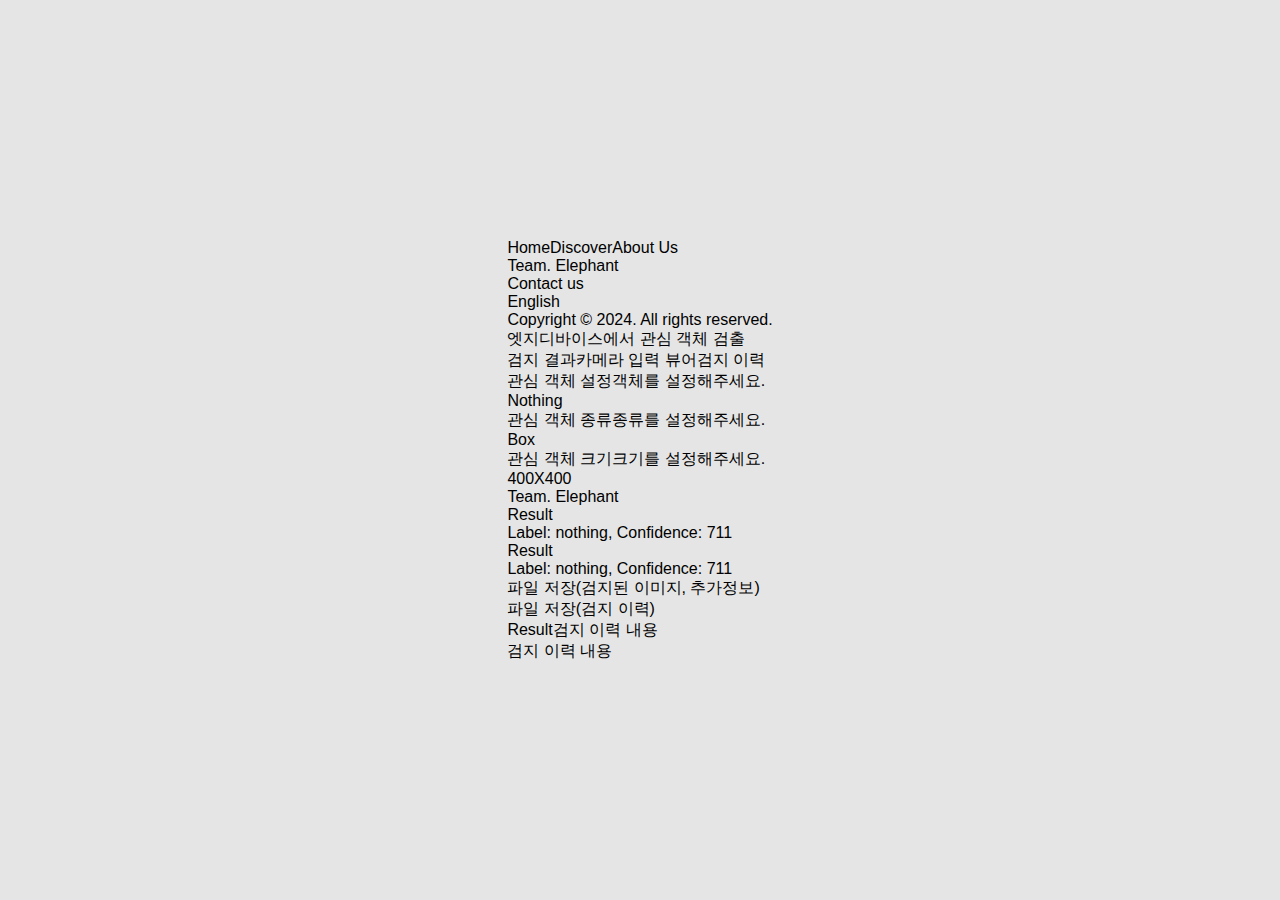
<file: templates/umm.html>
<html lang="en">
          <head>
            <meta charset="utf-8">
          
            <title>Html Generated</title>
            <meta name="description" content="Figma htmlGenerator">
            <meta name="author" content="htmlGenerator">
            <link href="https://fonts.googleapis.com/css?family=DM+Sans&display=swap" rel="stylesheet">
<link href="https://fonts.googleapis.com/css?family=Rubik&display=swap" rel="stylesheet">
<link href="https://fonts.googleapis.com/css?family=Poppins&display=swap" rel="stylesheet">
<link href="https://fonts.googleapis.com/css?family=Inter&display=swap" rel="stylesheet">

            <link rel="stylesheet" href="styles.css">
            
            <style>
              /*
                Figma Background for illustrative/preview purposes only.
                You can remove this style tag with no consequence
              */
              body {background: #E5E5E5; }
            </style>
          
          </head>
          
          <body>
            <div class=e4_1468><div class=e4_1469><div class=e4_1470><div class=e4_1471><span  class="e4_1477">Home</span><span  class="e4_1478">Discover</span><span  class="e4_1480">About Us</span></div><div class=e4_1742><div  class="ei4_1742_7758_12190"></div></div></div></div><div class=e4_1514><div class=e4_1515><div  class="e4_1516"></div><div class=e4_1722><span  class="e4_1517">Team.
Elephant</span></div><div class=e4_1518><div class=e4_1533><div class=e4_1534><div class=e4_1535><div  class="e4_1536"></div><div  class="e4_1537"></div><div  class="e4_1538"></div></div><div  class="e4_1539"></div></div></div><div class=e4_1540><div class=e4_1541><div  class="e4_1542"></div><div  class="e4_1543"></div></div></div><div class=e4_1544><div class=e4_1545><div  class="e4_1546"></div><div class=e4_1547><div  class="e4_1548"></div><div  class="e4_1549"></div><div  class="e4_1550"></div></div></div><div class=e4_1699><div  class="e4_1700"></div><div class=e4_1701><div  class="e4_1702"></div><div  class="e4_1703"></div><div  class="e4_1704"></div></div></div><div class=e4_1705><div  class="e4_1706"></div><div class=e4_1707><div  class="e4_1708"></div><div  class="e4_1709"></div><div  class="e4_1710"></div></div></div></div><div class=e4_1717><div class=e4_1551><div  class="e4_1553"></div><div class=e4_1715><div  class="ei4_1715_7758_11674"></div></div></div></div><span  class="e4_1556">Contact us</span></div><div class=e4_1561><div class=e4_1562><div class=e4_1563><div class=e4_1564><div  class="e4_1565"></div><div class=e4_1566><div  class="e4_1567"></div><div  class="e4_1568"></div><div  class="e4_1569"></div><div  class="e4_1570"></div><div  class="e4_1571"></div><div  class="e4_1572"></div><div  class="e4_1573"></div><div  class="e4_1574"></div><div  class="e4_1575"></div><div  class="e4_1576"></div></div></div></div><span  class="e4_1577">English</span><div class=e4_1578><div class=e4_1579><div  class="e4_1580"></div><div  class="e4_1581"></div></div></div></div><span  class="e4_1582">Copyright © 2024. All rights reserved.</span></div></div><div class=e4_1723><div class=e4_1720><div  class="ei4_1720_50731_13712"></div></div></div></div><div class=e4_1594><div class=e4_1595><span  class="e4_1596">엣지디바이스에서 관심 객체 검출</span><div class=e4_2400><div class=ei4_2400_54591_25676><div  class="ei4_2400_54591_25677"></div></div></div></div></div><span  class="e4_1605">검지 결과</span><span  class="e4_3021">카메라 입력 뷰어</span><span  class="e4_2488">검지 이력</span><div class=e4_1616><div  class="e4_1617"></div><div  class="e4_1618"></div></div><div class=e2_3945><div  class="e2_3946"></div><div  class="e2_3947"></div></div><div class=e4_475><span  class="ei4_475_280_14702">관심 객체 설정</span><span  class="ei4_475_611_26734">객체를 설정해주세요.</span><div class=ei4_475_565_15192><span  class="ei4_475_565_15193">Nothing</span><div class=ei4_475_565_15194><div  class="ei4_475_565_15194_68_15644"></div></div></div></div><div class=e4_508><span  class="ei4_508_280_14702">관심 객체 종류</span><span  class="ei4_508_611_26734">종류를 설정해주세요.</span><div class=ei4_508_565_15192><span  class="ei4_508_565_15193">Box</span><div class=ei4_508_565_15194><div  class="ei4_508_565_15194_68_15644"></div></div></div></div><div class=e4_517><span  class="ei4_517_280_14702">관심 객체 크기</span><span  class="ei4_517_611_26734">크기를 설정해주세요.</span><div class=ei4_517_565_15192><span  class="ei4_517_565_15193">400X400</span><div class=ei4_517_565_15194><div  class="ei4_517_565_15194_68_15644"></div></div></div></div><div class=e4_1724><span  class="e4_1725">Team.
Elephant</span></div><div class=e4_1726><div class=e4_1727><div  class="ei4_1727_50731_13712"></div></div></div><div  class="e4_3034"></div><div class=e4_2536><span  class="ei4_2536_589_17839">Result</span><div class=ei4_2536_589_17840><span  class="ei4_2536_589_17841">Label: nothing, Confidence: 711</span><div  class="ei4_2536_589_17842"></div></div></div><div class=e4_3027><span  class="ei4_3027_589_17839">Result</span><div class=ei4_3027_589_17840><span  class="ei4_3027_589_17841">Label: nothing, Confidence: 711</span><div  class="ei4_3027_589_17842"></div></div></div><div class=e4_2983><div class=ei4_2983_83_31139><div  class="ei4_2983_83_31139_68_15768"></div></div><span  class="ei4_2983_157_10318">파일 저장(검지된 이미지, 추가정보)</span></div><div class=e4_2988><div class=ei4_2988_83_31139><div  class="ei4_2988_83_31139_68_15768"></div></div><span  class="ei4_2988_157_10318">파일 저장(검지 이력)</span></div><div class=e4_3079><span  class="ei4_3079_589_17839">Result</span><span  class="ei4_3079_611_27410">검지 이력 내용</span><div class=ei4_3079_589_17840><span  class="ei4_3079_589_17841">검지 이력 내용</span><div  class="ei4_3079_589_17842"></div></div></div></div>
          </body>
          </html>
</file>
<file: templates/styles.css>
body {
    font-family: Arial, sans-serif;
    display: flex;
    justify-content: center;
    align-items: center;
    height: 100vh;
    margin: 0;
    background-color: #f4f4f4;
}

.container {
    display: flex;
    flex-direction: row;
    background-color: #ffffff;
    padding: 20px;
    border-radius: 8px;
    box-shadow: 0 4px 8px rgba(0, 0, 0, 0.1);
}

.image-display img {
    max-width: 400px;
    border-radius: 8px;
    box-shadow: 0 4px 8px rgba(0, 0, 0, 0.1);
}

.info-display {
    margin-left: 20px;
    display: flex;
    flex-direction: column;
    align-items: center;
}

.graph {
    width: 300px;
    height: 200px;
    margin-bottom: 20px;
}

.safety-status {
    font-size: 24px;
    color: #ffffff;
    padding: 10px 20px;
    border-radius: 8px;
    text-align: center;
}

.safety-status.safe {
    background-color: #27ae60;
}

.safety-status.danger {
    background-color: #e74c3c;
}
</file>
